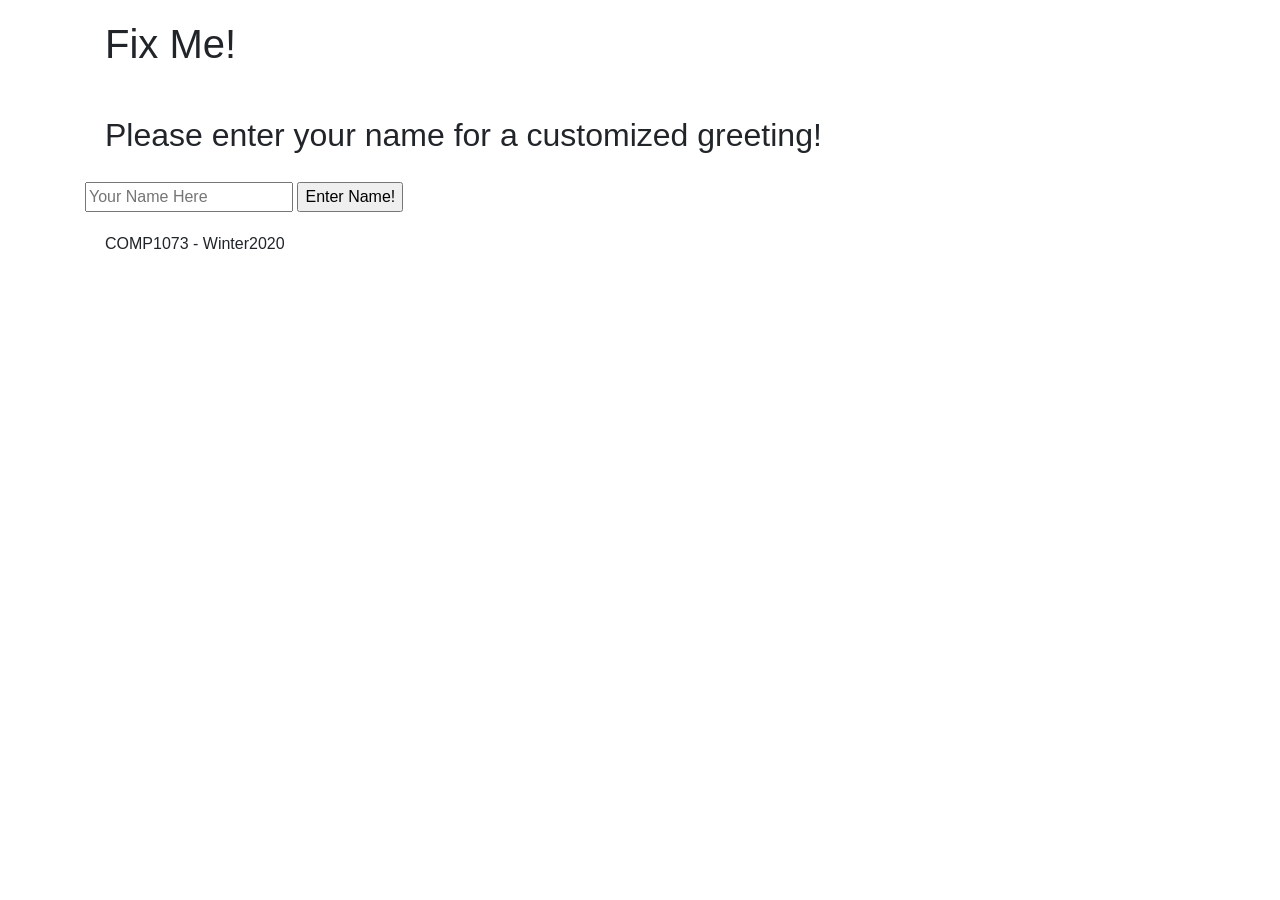
<file: Q1/index.html>
<!doctype html>
<html>
<head>
<meta charset="UTF-8">
<title>COMP1073 - Final Exam - Question One </title>
<link rel="stylesheet" href="https://stackpath.bootstrapcdn.com/bootstrap/4.4.1/css/bootstrap.min.css" integrity="sha384-Vkoo8x4CGsO3+Hhxv8T/Q5PaXtkKtu6ug5TOeNV6gBiFeWPGFN9MuhOf23Q9Ifjh" crossorigin="anonymous">
<link href="main.css" rel="stylesheet"> 
<script src="main.js" async></script>
</head>

<body>
  <div class="container">
    <header> 
      <h1> Fix Me! </h1>
    </header>
    <main>
      <h2> Please enter your name for a customized greeting! </h2>
      <form> 
        <input type="text" id="myinput" placeholder="Your Name Here"> 
        <input type="submit" value="Enter Name!">
      </form>
    </main>
    <footer>
      <p> COMP1073 - Winter2020 </p>
    </footer>  
  </div>
</body>
</html>
</file>
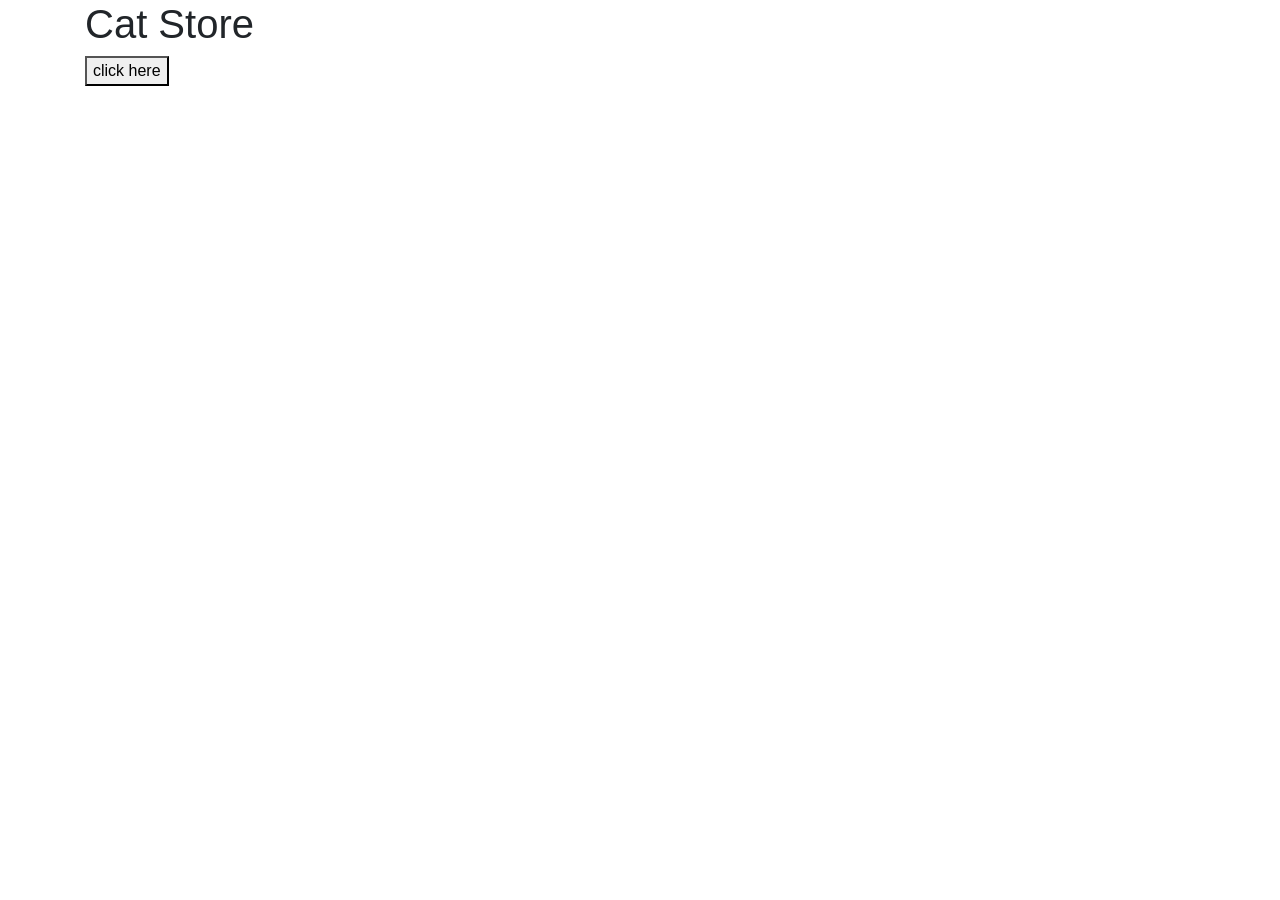
<file: Q3/index.html>
<!DOCTYPE html>
<html>
  <head>
    <link rel="stylesheet" href="https://stackpath.bootstrapcdn.com/bootstrap/4.4.1/css/bootstrap.min.css" integrity="sha384-Vkoo8x4CGsO3+Hhxv8T/Q5PaXtkKtu6ug5TOeNV6gBiFeWPGFN9MuhOf23Q9Ifjh" crossorigin="anonymous">
    <script src="main.js" async defer></script>
    <link href="styles.css" rel="stylesheet">
  </head>
  <body>
    <div class="container">
    <header>
      <h1> Cat Store</h1>
    </header>
   <button onclick="loadeverything()">click here</button>
    <section>
    </section>
    </div> 
  </body>
</html>
</file>
<file: Q1/main.css>
@charset "UTF-8";
/* CSS Document */


h1, 
h2,
h3, 
p {
  padding: 20px; 
}

.meow {
  background-image:url('cattified.jpg'); 
  background-size: cover; 
  background-position-y: 20%; 
}
</file>
<file: Q3/styles.css>
@charset "UTF-8";
/* CSS Document */

* {
  box-sizing: border-box; 
}





p, 
li {
font-size: 2.5rem;
    margin: auto;}


section {
  display:grid; 
  justify-content:space-between; 
}
</file>
